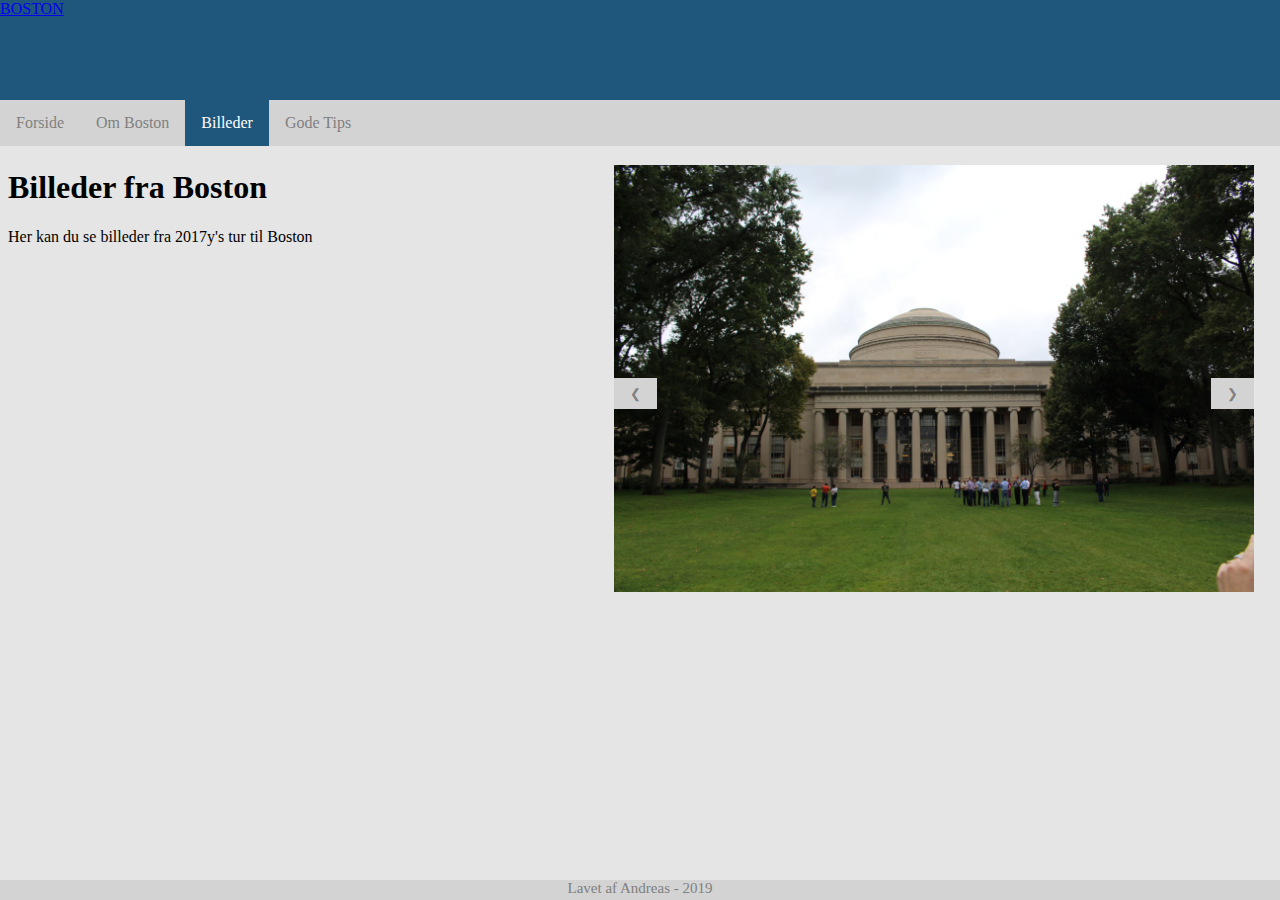
<file: billeder.html>
<!DOCTYPE html>
<style>
  body {
    background-color: #E5E5E5;
  }
  #header {
    background-color: #1F567C;
    position: fixed;
    left: 0%;
    top: 0%;
    width: 100vw;
    height: 100px;
    margin: 0px;
    z-index: 1;
  }
  #navigation {
    background-color: lightgray;
    position: fixed;
    top: 100px;
    width: 100vw;
    left: 0%;
    height: 46px;
    margin: 0px;
    padding: 0px;
    z-index: 1;
  }
  .weatherwidget-io {
    margin: 0px;
  }
  div.footer {
    background-color: lightgray;
    position: fixed;
    bottom: 0;
    width: 100%;
    left: 0;
    height: 20px;
    margin: 0px;
    padding: 0px;
    z-index: 1;
  }
  p.footer {
    color: gray;
    font-size: 15px;
    font-family: Cambria;
    text-align: center;
    margin: 0px;
    padding: 0px;
  }
  ul {
    list-style-type: none;
    margin: 0px;
    padding: 0px;
    overflow: hidden;
  }
  li {
    float: left;
  }
  li a {
    display: block;
    padding: 8px;
    color: gray;
    text-align: center;
    padding: 14px 16px;
    text-decoration: none;
    font-family: Cambria;
  }
  li a:hover {
    background-color: #acacac;
    color: white;
  }
  .active {
    background-color: #1F567C;
    color: white;
  }
  h1 {
    font-family: Cambria;
  }
  #title {
    left: 2%;
  }
  p {
    font-family: Cambria;
  }
  #brødtekst {
    left: 2%;
  }
  .mySlides {
    display: inline;
    width: 50vw;
  }
  #slideshow {
    right: 2%;
    position: absolute;
    top: 165px;
  }
  #buttonLeft {
    position: absolute;
    background-color: lightgray;
    left: 0%;
    top: 50%;
    border: none;
    display: inline-block;
    padding: 8px 16px;
    overflow: hidden;
    text-decoration: none;
    text-align: center;
    cursor: pointer;
    white-space: nowrap;
    color: gray;
  }
  #buttonLeft:hover {
    background-color: #acacac;
    color: white;
  }
  #buttonRight {
    position: absolute;
    background-color: lightgray;
    right: 0%;
    top: 50%;
    border: none;
    display: inline-block;
    padding: 8px 16px;
    overflow: hidden;
    text-decoration: none;
    text-align: center;
    cursor: pointer;
    white-space: nowrap;
    color: gray;
  }
  #buttonRight:hover {
    background-color: #acacac;
    color: white;
  }
  #headerBuffer {
    height: 140px;
    width: 10px;
  }
</style>

<html>
  <head>
    <title>Billeder - Boston 2017y</title>
    <meta charset="utf-8" />
  </head>
  <body>
    <div id="header">
      <a class="weatherwidget-io" href="https://forecast7.com/da/42d36n71d06/boston/" data-label_1="BOSTON" data-mode="Current" data-theme="original" >BOSTON</a>
    </div>
    <div id="navigation">
      <ul>
        <li><a href="https://andreaskjr.github.io/">Forside</a></li>
        <li><a href="om-boston">Om Boston</a></li>
        <li><a href="billeder" class="active">Billeder</a></li>
        <li><a href="gode-tips">Gode Tips</a></li>
      </ul>
    </div>
    <div id="headerBuffer"></div>
    <h1 id="title">Billeder fra Boston</h1>
    <div id="brødtekst"><p>Her kan du se billeder fra 2017y's tur til Boston</p></div>
      <div id="slideshow">
        <img class="mySlides" src="img_MIT.jpg">
        <img class="mySlides" src="img_airport.jpg">
        <img class="mySlides" src="img_night.jpg">
        <img class="mySlides" src="img_ducktour.jpg">
        <button id="buttonLeft" onclick="plusDivs(-1)">&#10094;</button>
        <button id="buttonRight" onclick="plusDivs(+1)">&#10095;</button>
      </div>
    <div class="footer">
      <p class="footer">Lavet af Andreas - 2019</p>
    </div>
  </body>
</html>
<script>
  !function(d,s,id){var js,fjs=d.getElementsByTagName(s)[0];if(!d.getElementById(id)){js=d.createElement(s);js.id=id;js.src='https://weatherwidget.io/js/widget.min.js';fjs.parentNode.insertBefore(js,fjs);}}(document,'script','weatherwidget-io-js');
  // Slideshow script
  var slideIndex = 1;
  showDivs(slideIndex);

  function plusDivs(n) {
    showDivs(slideIndex += n);
  }

  function showDivs(n) {
    var i;
    var x = document.getElementsByClassName("mySlides");
    if (n > x.length) {slideIndex = 1}
    if (n < 1) {slideIndex = x.length} ;
    for (i = 0; i < x.length; i++) {
      x[i].style.display = "none";
    }
    x[slideIndex-1].style.display = "block";
  }
</script>
</file>
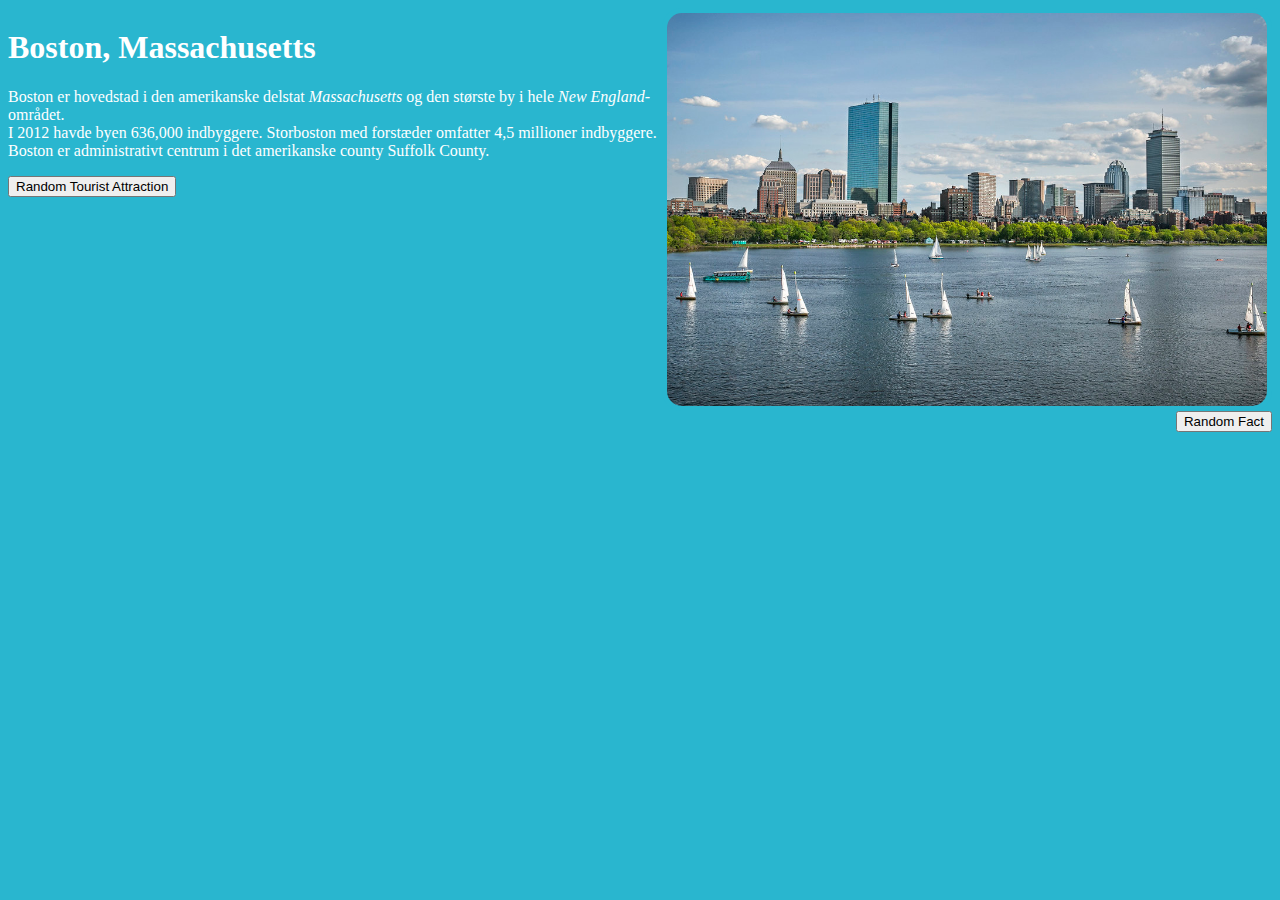
<file: boston.html>
<!DOCTYPE html>
<style>
  #bostonImage {
    width: 600px;
    height: auto;
    border-color: black;
    border: 5px solid #29b6cf;
    float: right;
    border-radius: 20px;
  }
  #pageTitle {
    size: 20px;
    color: white;
    float: left;
    font-family: "Times New Roman";
  }
  #pageUndertitle {
    size: 10px;
    color: white;
    font-family: "Times New Roman";
    clear: left;
  }
  #randomFact {
    color: white;
    size: 10px;
    font-family: "Times New Roman";
  }
  body {
    background-color: #29b6cf;
  }
  .mapcontainer {
    display: none;
  }
</style>
<html>
  <head>
    <title>Boston 3y</title>
  </head>
  <body>
    <!-- Dette er hoveddelen af hjemmesiden -->
    <img id="bostonImage" src="imageBoston.jpg">
    <h1 id="pageTitle">Boston, Massachusetts</h1>
    <p id="pageUndertitle">Boston er hovedstad i den amerikanske delstat <i>Massachusetts</i> og den største by i hele <i>New England</i>-området. <br>I 2012 havde byen 636,000 indbyggere. Storboston med forstæder omfatter 4,5 millioner indbyggere. <br>Boston er administrativt centrum i det amerikanske county Suffolk County.</p>

    <button type="button" onclick="randomMaps();">Random Tourist Attraction</button>

    <!-- MAPS -->
    <div style="float: left;" id="mapDiv">
      <!-- Default map -->
      <div class="mapcontainer" id="map1" style="overflow:hidden;width: 700px;position: relative;"><iframe id="gmap" width="700" height="440" src="https://maps.google.com/maps?width=700&amp;height=440&amp;hl=en&amp;q=Boston%2C%20Massachusetts+(Boston)&amp;ie=UTF8&amp;t=&amp;z=12&amp;iwloc=B&amp;output=embed" frameborder="0" scrolling="no" marginheight="0" marginwidth="0"></iframe></div>

      <!-- Fenway Park -->
      <div class="mapcontainer" id="map2" style="overflow:hidden;width: 700px;position: relative;"><iframe id="gmap" width="700" height="440" src="https://maps.google.com/maps?width=700&amp;height=440&amp;hl=en&amp;q=Fenway%20Park+(Boston)&amp;ie=UTF8&amp;t=&amp;z=12&amp;iwloc=B&amp;output=embed" frameborder="0" scrolling="no" marginheight="0" marginwidth="0"></iframe></div>

      <!-- Harvard -->
      <div class="mapcontainer" id="map3" style="overflow:hidden;width: 700px;position: relative;"><iframe id="gmap" width="700" height="440" src="https://maps.google.com/maps?width=700&amp;height=440&amp;hl=en&amp;q=Harvard%20University+(Boston)&amp;ie=UTF8&amp;t=&amp;z=12&amp;iwloc=B&amp;output=embed" frameborder="0" scrolling="no" marginheight="0" marginwidth="0"></iframe></div>

      <!-- MIT -->
      <div class="mapcontainer" id="map4" style="overflow:hidden;width: 700px;position: relative;"><iframe id="gmap" width="700" height="440" src="https://maps.google.com/maps?width=700&amp;height=440&amp;hl=en&amp;q=MIT+(Boston)&amp;ie=UTF8&amp;t=&amp;z=12&amp;iwloc=B&amp;output=embed" frameborder="0" scrolling="no" marginheight="0" marginwidth="0"></iframe></div>

      <!-- Boston Common -->
      <div class="mapcontainer" id="map5" style="overflow:hidden;width: 700px;position: relative;"><iframe id="gmap" width="700" height="440" src="https://maps.google.com/maps?width=700&amp;height=440&amp;hl=en&amp;q=boston%20common+(Boston)&amp;ie=UTF8&amp;t=&amp;z=12&amp;iwloc=B&amp;output=embed" frameborder="0" scrolling="no" marginheight="0" marginwidth="0"></iframe></div>

      <!-- Museum of Science -->
      <div class="mapcontainer" id="map6" style="overflow:hidden;width: 700px;position: relative;"><iframe id="gmap" width="700" height="440" src="https://maps.google.com/maps?width=700&amp;height=440&amp;hl=en&amp;q=museum%20of%20science%20boston+(Boston)&amp;ie=UTF8&amp;t=&amp;z=12&amp;iwloc=B&amp;output=embed" frameborder="0" scrolling="no" marginheight="0" marginwidth="0"></iframe></div>

      <!-- JFK Presidential Museum -->
      <div class="mapcontainer" id="map7" style="overflow:hidden;width: 700px;position: relative;"><iframe id="gmap" width="700" height="440" src="https://maps.google.com/maps?width=700&amp;height=440&amp;hl=en&amp;q=jfk%20museum+(Boston)&amp;ie=UTF8&amp;t=&amp;z=12&amp;iwloc=B&amp;output=embed" frameborder="0" scrolling="no" marginheight="0" marginwidth="0"></iframe></div>

      <!-- New England Aquarium -->
      <div class="mapcontainer" id="map8" style="overflow:hidden;width: 700px;position: relative;"><iframe id="gmap" width="700" height="440" src="https://maps.google.com/maps?width=700&amp;height=440&amp;hl=en&amp;q=new%20england%20aquarium+(Boston)&amp;ie=UTF8&amp;t=&amp;z=12&amp;iwloc=B&amp;output=embed" frameborder="0" scrolling="no" marginheight="0" marginwidth="0"></iframe></div>
    </div>
    <!-- Random Fact -->
    <div id="factsDiv" style="float: right;">
      <button type="button" onclick="randomFact();">Random Fact</button>
      <p id="randomFact"></p>
    <br>
  </body>
</html>
<script>

  var fact = document.getElementById("randomFact");

  var facts = [
  "Boston is actually named after a town in England",
  "The first American lighthouse was built in Boston Harbor in 1716",
  "Boston is home to the oldest public park in the U.S.",
  "'Happy Hours' are against the law",
  "The Fig Newton is named after a Boston suburb",
  "The Red Sox have a patent on a color",
  "Boston was home to the first U.S. chocolate factory",
  "A deadly wave of molasses once flooded the North End",
  "In turn-of-the-century Boston, you didn’t need to take a test to receive a driver’s license",
  "The first U.S. subway was built here",
  "Beantown really is about baked beans",
  "You can drive 90 feet below the earth’s surface in Boston",
  "Christmas was once banned",
  "Boston is home to the first U.S. public beach",
  "Boston gave us candlepin bowling",
  "$100 million in paintings was stolen from a Boston museum",
  "Some of Hollywood’s most recognizable stars are Bostonians",
  "Bostonians get the weather from a skyscraper"
];

  document.getElementById("map1").style.display = "inline";

  function randomFact() {
    fact.innerHTML = facts[Math.floor(Math.random() * facts.length)];
  }

  function getRandomInt(min, max) {
    min = Math.ceil(min);
    max = Math.floor(max);
    return Math.floor(Math.random() * (max - min + 1)) + min;
  }

  function randomMaps() {
    var mapContainers = document.getElementsByClassName("mapcontainer");
    for(var i = 0; i < mapContainers.length; i++) {
      mapContainers[i].style.display = "none";
    }
    var thisMap = document.getElementById("map" + getRandomInt(2,8));
    thisMap.style.display = "inline";
  }

</script>
</file>
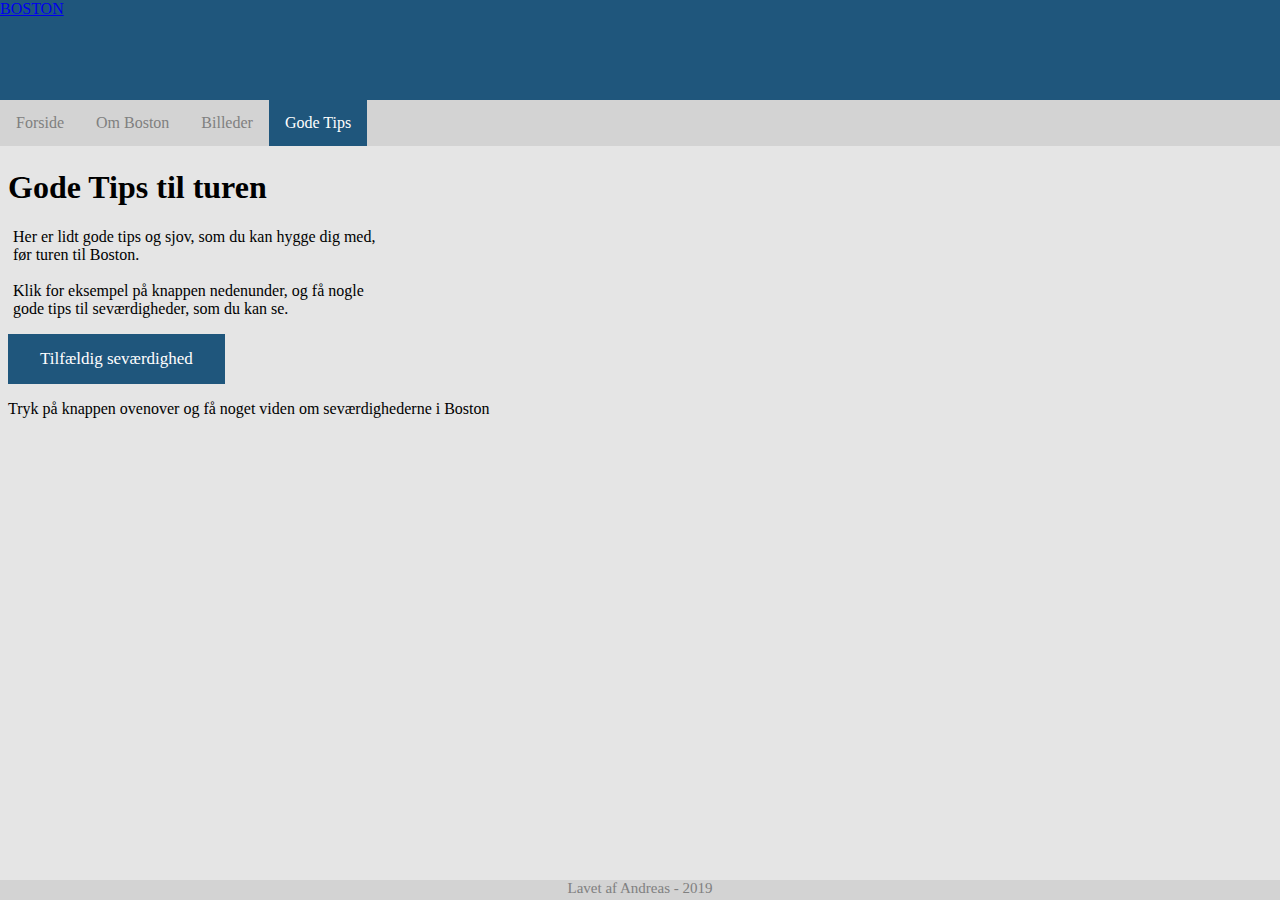
<file: gode-tips.html>
<!DOCTYPE html>
<style>
  body {
    background-color: #E5E5E5;
  }
  #header {
    background-color: #1F567C;
    position: fixed;
    left: 0%;
    top: 0%;
    width: 100vw;
    height: 100px;
    margin: 0px;
    z-index: 1;
  }
  #navigation {
    background-color: lightgray;
    position: fixed;
    top: 100px;
    width: 100vw;
    left: 0%;
    height: 46px;
    margin: 0px;
    padding: 0px;
    z-index: 1;
  }
  .weatherwidget-io {
    margin: 0px;
  }
  div.footer {
    background-color: lightgray;
    position: fixed;
    bottom: 0;
    width: 100%;
    left: 0;
    height: 20px;
    margin: 0px;
    padding: 0px;
    z-index: 1;
  }
  p.footer {
    color: gray;
    font-size: 15px;
    font-family: Cambria;
    text-align: center;
    margin: 0px;
    padding: 0px;
  }
  ul {
    list-style-type: none;
    margin: 0px;
    padding: 0px;
    overflow: hidden;
  }
  li {
    float: left;
  }
  li a {
    display: block;
    padding: 8px;
    color: gray;
    text-align: center;
    padding: 14px 16px;
    text-decoration: none;
    font-family: Cambria;
  }
  li a:hover {
    background-color: #acacac;
    color: white;
  }
  .active {
    background-color: #1F567C;
    color: white;
  }
  h1 {
    font-family: Cambria;
  }
  p {
    font-family: Cambria;
  }
  #titel {
    left: 2%;
  }
  #brødtekst {
    left: 2%;
    width: 30vw;
    margin: 5px;
  }
  #mapDiv {
    right: 2%;
    top: 190px;
    position: absolute;
    width: 40vw;
  }
  .mapcontainer {
    border-radius: 10px;
    display: none;
  }
  #map1 {
    display: inline;
  }
  #randomMap {
    left: 2%;
  }
  button {
    background-color: #1F567C;
    border: none;
    color: white;
    padding: 15px 32px;
    margin: 0px;
    text-align: center;
    text-decoration: none;
    display: inline-block;
    font-family: Cambria;
    font-size: 17px;
  }
  button:hover {
    background-color: #acacac;
    cursor: pointer;
  }
  #attractionInfo {
    left: 2%;
    width: 40vw;
  }
  #headerBuffer {
    height: 140px;
    width: 10px;
  }
</style>
<html>
  <head>
    <title>Gode Tips - Boston 2017y</title>
    <meta charset="utf-8" />
  </head>
  <body>
    <div id="header">
      <a class="weatherwidget-io" href="https://forecast7.com/da/42d36n71d06/boston/" data-label_1="BOSTON" data-mode="Current" data-theme="original" >BOSTON</a>
    </div>
    <div id="navigation">
      <ul>
        <li><a href="https://andreaskjr.github.io/">Forside</a></li>
        <li><a href="om-boston">Om Boston</a></li>
        <li><a href="billeder">Billeder</a></li>
        <li><a href="gode-tips" class="active">Gode Tips</a></li>
      </ul>
    </div>
    <div class="footer">
      <p class="footer">Lavet af Andreas - 2019</p>
    </div>
    <div id="headerBuffer"></div>
    <h1 id="titel">Gode Tips til turen</h1>
    <div id="brødtekst"><p>Her er lidt gode tips og sjov, som du kan hygge dig med, før turen til Boston. <br><br> Klik for eksempel på knappen nedenunder, og få nogle gode tips til seværdigheder, som du kan se.</p></div>
    <button id="randomMap" onClick="randomMaps();">Tilfældig seværdighed</button>
    <div id="attractionInfo"><p id="attInfo">Tryk på knappen ovenover og få noget viden om seværdighederne i Boston</p></div>
    <!-- MAPS -->
    <div id="mapDiv">
      <!-- Default map -->
      <div class="mapcontainer" id="map1" style="overflow:hidden;width: 700px;position: relative;"><iframe id="gmap" width="700" height="440" src="https://maps.google.com/maps?width=700&amp;height=440&amp;hl=en&amp;q=Boston%2C%20Massachusetts+(Boston)&amp;ie=UTF8&amp;t=&amp;z=12&amp;iwloc=B&amp;output=embed" frameborder="0" scrolling="no" marginheight="0" marginwidth="0"></iframe></div>

      <!-- Fenway Park -->
      <div class="mapcontainer" id="map2" style="overflow:hidden;width: 700px;position: relative;"><iframe id="gmap" width="700" height="440" src="https://maps.google.com/maps?width=700&amp;height=440&amp;hl=en&amp;q=Fenway%20Park+(Boston)&amp;ie=UTF8&amp;t=&amp;z=12&amp;iwloc=B&amp;output=embed" frameborder="0" scrolling="no" marginheight="0" marginwidth="0"></iframe></div>

      <!-- Harvard -->
      <div class="mapcontainer" id="map3" style="overflow:hidden;width: 700px;position: relative;"><iframe id="gmap" width="700" height="440" src="https://maps.google.com/maps?width=700&amp;height=440&amp;hl=en&amp;q=Harvard%20University+(Boston)&amp;ie=UTF8&amp;t=&amp;z=12&amp;iwloc=B&amp;output=embed" frameborder="0" scrolling="no" marginheight="0" marginwidth="0"></iframe></div>

      <!-- MIT -->
      <div class="mapcontainer" id="map4" style="overflow:hidden;width: 700px;position: relative;"><iframe id="gmap" width="700" height="440" src="https://maps.google.com/maps?width=700&amp;height=440&amp;hl=en&amp;q=MIT+(Boston)&amp;ie=UTF8&amp;t=&amp;z=12&amp;iwloc=B&amp;output=embed" frameborder="0" scrolling="no" marginheight="0" marginwidth="0"></iframe></div>

      <!-- Boston Common -->
      <div class="mapcontainer" id="map5" style="overflow:hidden;width: 700px;position: relative;"><iframe id="gmap" width="700" height="440" src="https://maps.google.com/maps?width=700&amp;height=440&amp;hl=en&amp;q=boston%20common+(Boston)&amp;ie=UTF8&amp;t=&amp;z=12&amp;iwloc=B&amp;output=embed" frameborder="0" scrolling="no" marginheight="0" marginwidth="0"></iframe></div>

      <!-- Museum of Science -->
      <div class="mapcontainer" id="map6" style="overflow:hidden;width: 700px;position: relative;"><iframe id="gmap" width="700" height="440" src="https://maps.google.com/maps?width=700&amp;height=440&amp;hl=en&amp;q=museum%20of%20science%20boston+(Boston)&amp;ie=UTF8&amp;t=&amp;z=12&amp;iwloc=B&amp;output=embed" frameborder="0" scrolling="no" marginheight="0" marginwidth="0"></iframe></div>

      <!-- JFK Presidential Museum -->
      <div class="mapcontainer" id="map7" style="overflow:hidden;width: 700px;position: relative;"><iframe id="gmap" width="700" height="440" src="https://maps.google.com/maps?width=700&amp;height=440&amp;hl=en&amp;q=jfk%20museum+(Boston)&amp;ie=UTF8&amp;t=&amp;z=12&amp;iwloc=B&amp;output=embed" frameborder="0" scrolling="no" marginheight="0" marginwidth="0"></iframe></div>

      <!-- New England Aquarium -->
      <div class="mapcontainer" id="map8" style="overflow:hidden;width: 700px;position: relative;"><iframe id="gmap" width="700" height="440" src="https://maps.google.com/maps?width=700&amp;height=440&amp;hl=en&amp;q=new%20england%20aquarium+(Boston)&amp;ie=UTF8&amp;t=&amp;z=12&amp;iwloc=B&amp;output=embed" frameborder="0" scrolling="no" marginheight="0" marginwidth="0"></iframe></div>
    </div>
  </body>
</html>
<script>
  !function(d,s,id){var js,fjs=d.getElementsByTagName(s)[0];if(!d.getElementById(id)){js=d.createElement(s);js.id=id;js.src='https://weatherwidget.io/js/widget.min.js';fjs.parentNode.insertBefore(js,fjs);}}(document,'script','weatherwidget-io-js');

  function getRandomInt(min, max) {
    min = Math.ceil(min);
    max = Math.floor(max);
    return Math.floor(Math.random() * (max - min + 1)) + min;
  }

  function randomMaps() {
    var mapContainers = document.getElementsByClassName("mapcontainer");
    for(var i = 0; i < mapContainers.length; i++) {
      mapContainers[i].style.display = "none";
    }
    // Pick random attraction
    var attrNumber = getRandomInt(2,8);
    var thisMap = document.getElementById("map" + attrNumber);
    thisMap.style.display = "block";
    // Update attraction info
    if (attrNumber == 2) {
      document.getElementById("attInfo").innerHTML = "Fenway Park er et legendarisk baseballstadion i Boston i Massachusetts, USA, der i næsten et århundrede har været hjemmebane for MLB-klubben Boston Red Sox. Stadionet har plads til 39.928 tilskuere. Det blev indviet 20. april 1912, og er dermed det ældste stadion i MLB. Det har flere gange siden, senest i 2008, gennemgået renoveringer der har givet stadionet dets nuværende udseende.";
    }
    if (attrNumber == 3) {
      document.getElementById("attInfo").innerHTML = "Harvard University er et anset universitet beliggende i Cambridge, Massachusetts, USA. Universitetet blev grundlagt den 8. september 1636. Universitetet har avlet 75 nobelprismodtagere. Harvard har verdens 3. største bogsamling, kun overgået af British Library og Library of Congress. Desuden er universitetet med i den prestigefulde Ivy League.";
    }
    if (attrNumber == 4) {
      document.getElementById("attInfo").innerHTML = "Massachusetts Institute of Technology (MIT) ligger i den amerikanske delstat Massachusetts og regnes for at være blandt verdens førende tekniske universiteter. MIT vægter især uddannelse indenfor naturvidenskab (ingeniøruddannelser) samt forskning på internationalt topplan. Forskere på MIT har gjort sig fortjent til ikke mindre end 72 nobelpriser";
    }
    if (attrNumber == 5) {
      document.getElementById("attInfo").innerHTML = "Boston Common (også kendt som Common) er en central offentlig park i centrum af Boston, Massachusetts. Det kaldes undertiden fejlagtigt Boston Commons. Det stammer fra 1634 og er den ældste bypark i USA.";
    }
    if (attrNumber == 6) {
      document.getElementById("attInfo").innerHTML = "Museum of Science (MoS) er et videnskabsmuseum og en indendørs zoologisk have i Boston, Massachusetts, beliggende i Science Park, en jordgrund, der spænder over Charles-floden. Sammen med over 700 interaktive udstillinger har museet et antal levende præsentationer i bygningen hver dag sammen med shows på Charles Hayden Planetarium og Mugar Omni Theatre, den eneste kupplede IMAX-skærm i New England. Museet er også et akkrediteret medlem af Association of Zoos and Aquariums (AZA) og er hjemsted for over 100 dyr, hvoraf mange er reddet og rehabiliteret.";
    }
    if (attrNumber == 7) {
      document.getElementById("attInfo").innerHTML = "John F. Kennedy Presidential Library and Museum er præsidentbiblioteket og museet for John Fitzgerald Kennedy (1917–1963), den 35. præsident for De Forenede Stater (1961–1963). Det er beliggende på Columbia Point i Dorchester-kvarteret i Boston, Massachusetts, ved siden af University of Massachusetts i Boston, Edward M. Kennedy-instituttet for De Forenede Staters senat og Massachusetts-arkivet og Commonwealth Museum. Bygningen er designet af arkitekten I. M. Pei og er det officielle arkiv for originale papirer og korrespondance fra Kennedy-administrationen samt særlige organer af offentliggjorte og upublicerede materialer, såsom bøger og papirer af og om Ernest Hemingway.";
    }
    if (attrNumber == 8) {
      document.getElementById("attInfo").innerHTML = "New England Aquarium er et offentligt akvarium beliggende i Boston, Massachusetts. Foruden hovedbygningen i akvariet inkluderer attraktioner på New England Aquarium Simons IMAX Theatre og New England Aquarium Whale Watch, der fungerer fra april til november. Akvariet har mere end 22.000 medlemmer og er vært for mere end 1,3 millioner besøgende hvert år.";
    }
    else {
      return true;
    }
  }
</script>
</file>
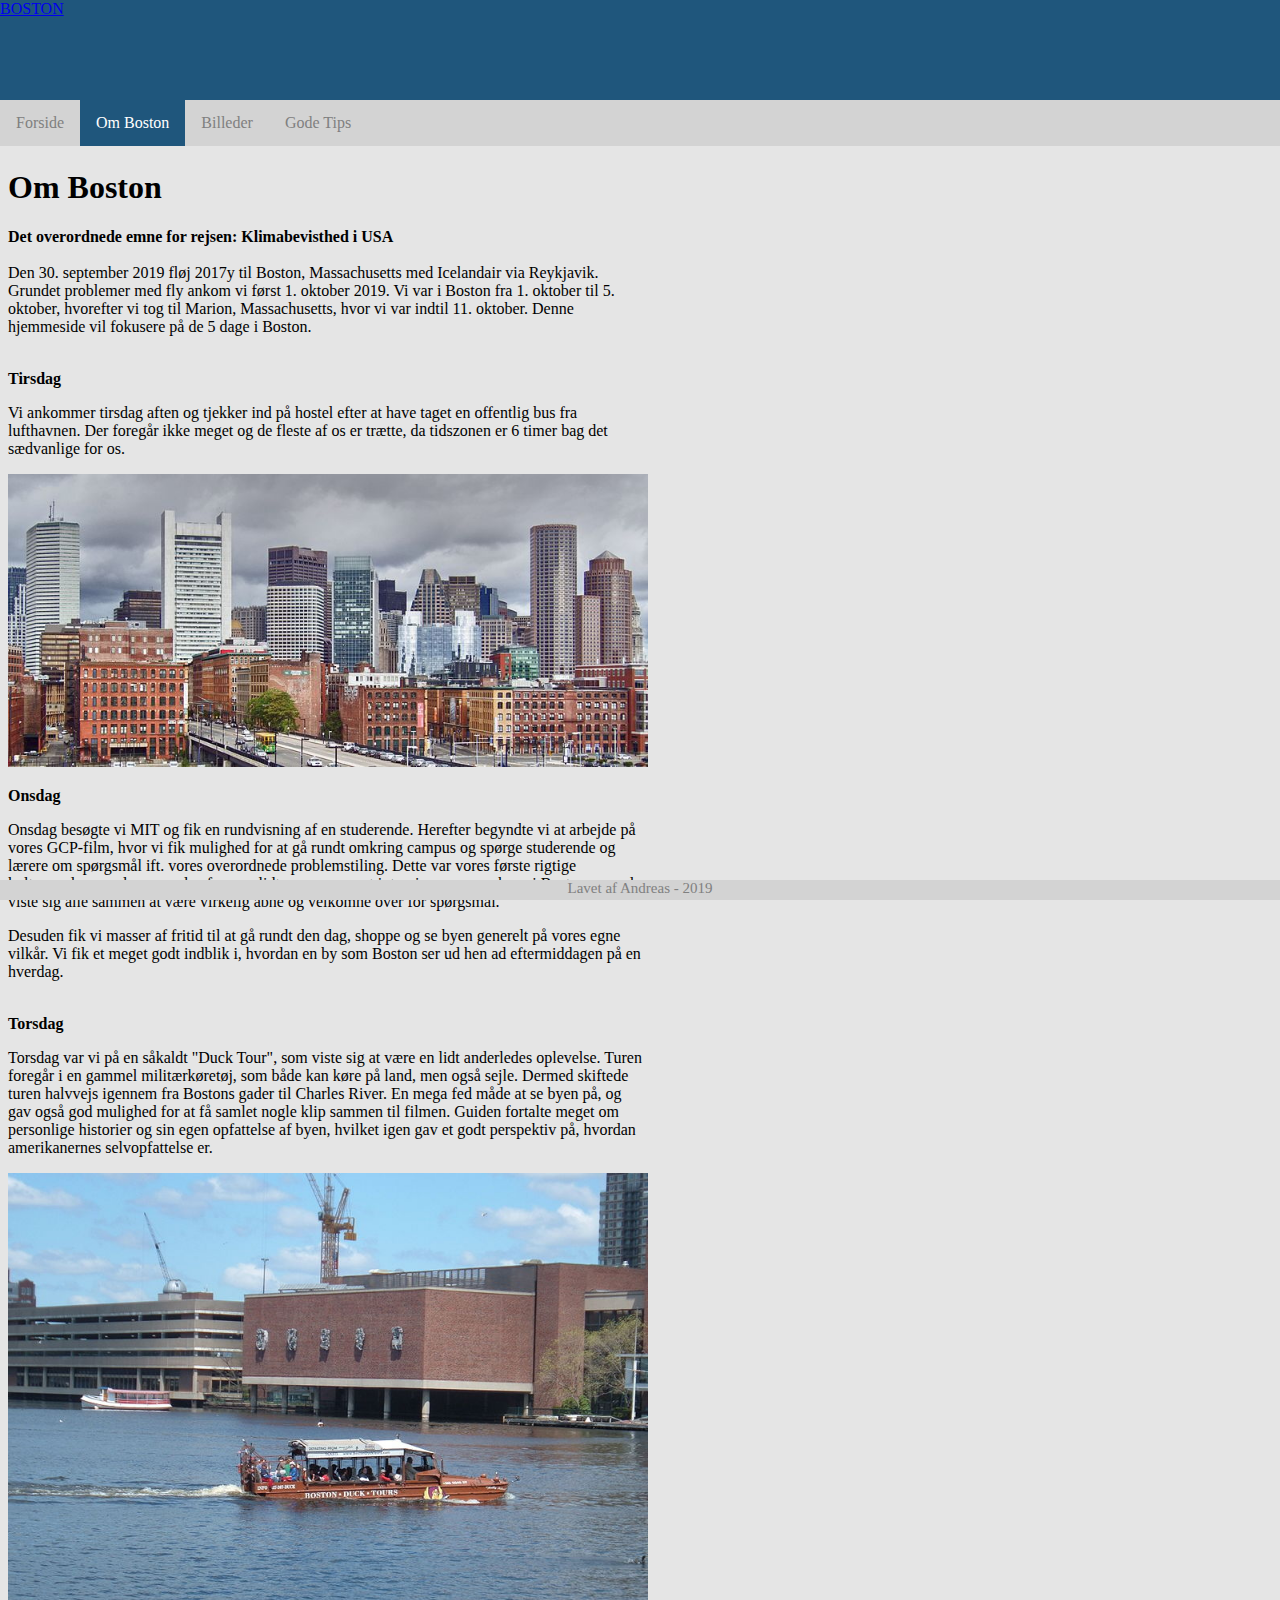
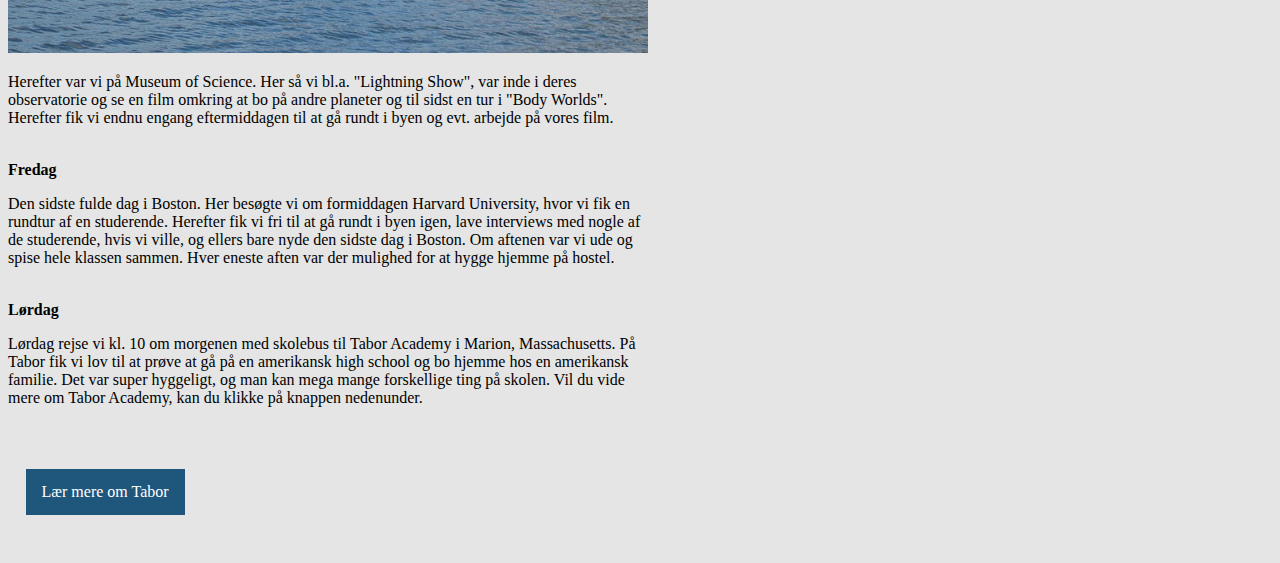
<file: om-boston.html>
<!DOCTYPE html>
<style>
  body {
    background-color: #E5E5E5;
  }
  #header {
    background-color: #1F567C;
    position: fixed;
    left: 0%;
    top: 0%;
    width: 100vw;
    height: 100px;
    margin: 0px;
    z-index: 1;
  }
  #navigation {
    background-color: lightgray;
    position: fixed;
    top: 100px;
    width: 100vw;
    left: 0%;
    height: 46px;
    margin: 0px;
    padding: 0px;
    z-index: 1;
  }
  .weatherwidget-io {
    margin: 0px;
  }
  div.footer {
    background-color: lightgray;
    position: fixed;
    bottom: 0;
    width: 100%;
    left: 0;
    height: 20px;
    margin: 0px;
    padding: 0px;
    z-index: 1;
  }
  p.footer {
    color: gray;
    font-size: 15px;
    font-family: Cambria;
    text-align: center;
    margin: 0px;
    padding: 0px;
  }
  ul {
    list-style-type: none;
    margin: 0px;
    padding: 0px;
    overflow: hidden;
  }
  li {
    float: left;
  }
  li a {
    display: block;
    padding: 8px;
    color: gray;
    text-align: center;
    padding: 14px 16px;
    text-decoration: none;
    font-family: Cambria;
  }
  li a:hover {
    background-color: #acacac;
    color: white;
  }
  .active {
    background-color: #1F567C;
    color: white;
  }
  h1 {
    font-family: Cambria;
  }
  #title {
    left: 2%;
  }
  #hovedtekst {
    border: 3px;
    left: 2%;
    width: 50vw;
    z-index: -1;
  }
  #hovedtekst2 {
    border: 3px;
    left: 0;
    z-index: -1;
    width: 50vw;
  }
  #hovedtekst3 {
    border: 3px;
    left: 0;
    z-index: -1;
    width: 50vw;
  }
  #imgSkyline {
    z-index: -1;
    width: 50vw;
  }
  #imgDucktour {
    border: 3px;
    z-index: -1;
    width: 50vw;
    left: 0;
  }
  #aboutTabor {
    position: absolute;
    display: block;
    clear: both;
    padding: 8px;
    background-color: #1F567C;
    color: white;
    text-align: center;
      padding: 14px 16px;
    text-decoration: none;
    font-family: Cambria;
    left: 2%;
    margin: 10px 0px 100px 0px;
  }
  #aboutTabor:hover {
    background-color: #acacac;
  }
  p {
    font-family: Cambria;
  }
  #headerBuffer {
    height: 140px;
    width: 10px;
  }
</style>
<html>
  <head>
    <title>Om Boston - Boston 2017y</title>
    <meta charset="utf-8" />
  </head>
  <body>
    <div id="header">
      <a class="weatherwidget-io" href="https://forecast7.com/da/42d36n71d06/boston/" data-label_1="BOSTON" data-mode="Current" data-theme="original" >BOSTON</a>
    </div>
    <div id="navigation">
      <ul>
        <li><a href="https://andreaskjr.github.io/">Forside</a></li>
        <li><a href="om-boston" class="active">Om Boston</a></li>
        <li><a href="billeder">Billeder</a></li>
        <li><a href="gode-tips">Gode Tips</a></li>
      </ul>
    </div>
    <div id="headerBuffer"></div>
    <h1 id="title">Om Boston</h1>
    <div id="hovedtekst">
      <p><b>Det overordnede emne for rejsen: Klimabevisthed i USA</b><br><br>Den 30. september 2019 fløj 2017y til Boston, Massachusetts med Icelandair via Reykjavik. Grundet problemer med fly ankom vi først 1. oktober 2019. Vi var i Boston fra 1. oktober til 5. oktober, hvorefter vi tog til Marion, Massachusetts, hvor vi var indtil 11. oktober. Denne hjemmeside vil fokusere på de 5 dage i Boston. <br><br></p>
      <p id="Tirsdag"><b>Tirsdag</b></p>
      <p>Vi ankommer tirsdag aften og tjekker ind på hostel efter at have taget en offentlig bus fra lufthavnen. Der foregår ikke meget og de fleste af os er trætte, da tidszonen er 6 timer bag det sædvanlige for os.</p>
    <div>
    <img id="imgSkyline" src="img_skyline.jpg">

    <div id="hovedtekst2">
      <p id="Onsdag"><b>Onsdag</b>
      <p>Onsdag besøgte vi MIT og fik en rundvisning af en studerende. Herefter begyndte vi at arbejde på vores GCP-film, hvor vi fik mulighed for at gå rundt omkring campus og spørge studerende og lærere om spørgsmål ift. vores overordnede problemstiling. Dette var vores første rigtige kulturmøde, og selvom nogle af os var lidt nervøse om at interviewe menneskene i Boston, men de viste sig alle sammen at være virkelig åbne og velkomne over for spørgsmål.</p>
      <p>Desuden fik vi masser af fritid til at gå rundt den dag, shoppe og se byen generelt på vores egne vilkår. Vi fik et meget godt indblik i, hvordan en by som Boston ser ud hen ad eftermiddagen på en hverdag.<br><br></p>
      <p id="Torsdag"><b>Torsdag</b></p>
      <p>Torsdag var vi på en såkaldt "Duck Tour", som viste sig at være en lidt anderledes oplevelse. Turen foregår i en gammel militærkøretøj, som både kan køre på land, men også sejle. Dermed skiftede turen halvvejs igennem fra Bostons gader til Charles River. En mega fed måde at se byen på, og gav også god mulighed for at få samlet nogle klip sammen til filmen. Guiden fortalte meget om personlige historier og sin egen opfattelse af byen, hvilket igen gav et godt perspektiv på, hvordan amerikanernes selvopfattelse er.</p>
    </div>
    <img id="imgDucktour" src="img_ducktour2.jpg">
    <div id="hovedtekst3">
      <p>Herefter var vi på Museum of Science. Her så vi bl.a. "Lightning Show", var inde i deres observatorie og se en film omkring at bo på andre planeter og til sidst en tur i "Body Worlds". Herefter fik vi endnu engang eftermiddagen til at gå rundt i byen og evt. arbejde på vores film.<br><br></p>
      <p id="Fredag"><b>Fredag</b></p>
      <p>Den sidste fulde dag i Boston. Her besøgte vi om formiddagen Harvard University, hvor vi fik en rundtur af en studerende. Herefter fik vi fri til at gå rundt i byen igen, lave interviews med nogle af de studerende, hvis vi ville, og ellers bare nyde den sidste dag i Boston. Om aftenen var vi ude og spise hele klassen sammen. Hver eneste aften var der mulighed for at hygge hjemme på hostel.<br><br></p>
      <p id="Lørdag"><b>Lørdag</b></p>
      <p>Lørdag rejse vi kl. 10 om morgenen med skolebus til Tabor Academy i Marion, Massachusetts. På Tabor fik vi lov til at prøve at gå på en amerikansk high school og bo hjemme hos en amerikansk familie. Det var super hyggeligt, og man kan mega mange forskellige ting på skolen. Vil du vide mere om Tabor Academy, kan du klikke på knappen nedenunder.</p>
      <br><br>
    </div>
    <a id="aboutTabor" href="https://www.taboracademy.org/">Lær mere om Tabor</a>
    <p><br><br><br><br></p>

    <div class="footer">
      <p class="footer">Lavet af Andreas - 2019</p>
    </div>
  </body>
</html>
<script>
  !function(d,s,id){var js,fjs=d.getElementsByTagName(s)[0];if(!d.getElementById(id)){js=d.createElement(s);js.id=id;js.src='https://weatherwidget.io/js/widget.min.js';fjs.parentNode.insertBefore(js,fjs);}}(document,'script','weatherwidget-io-js');
</script>
</file>
